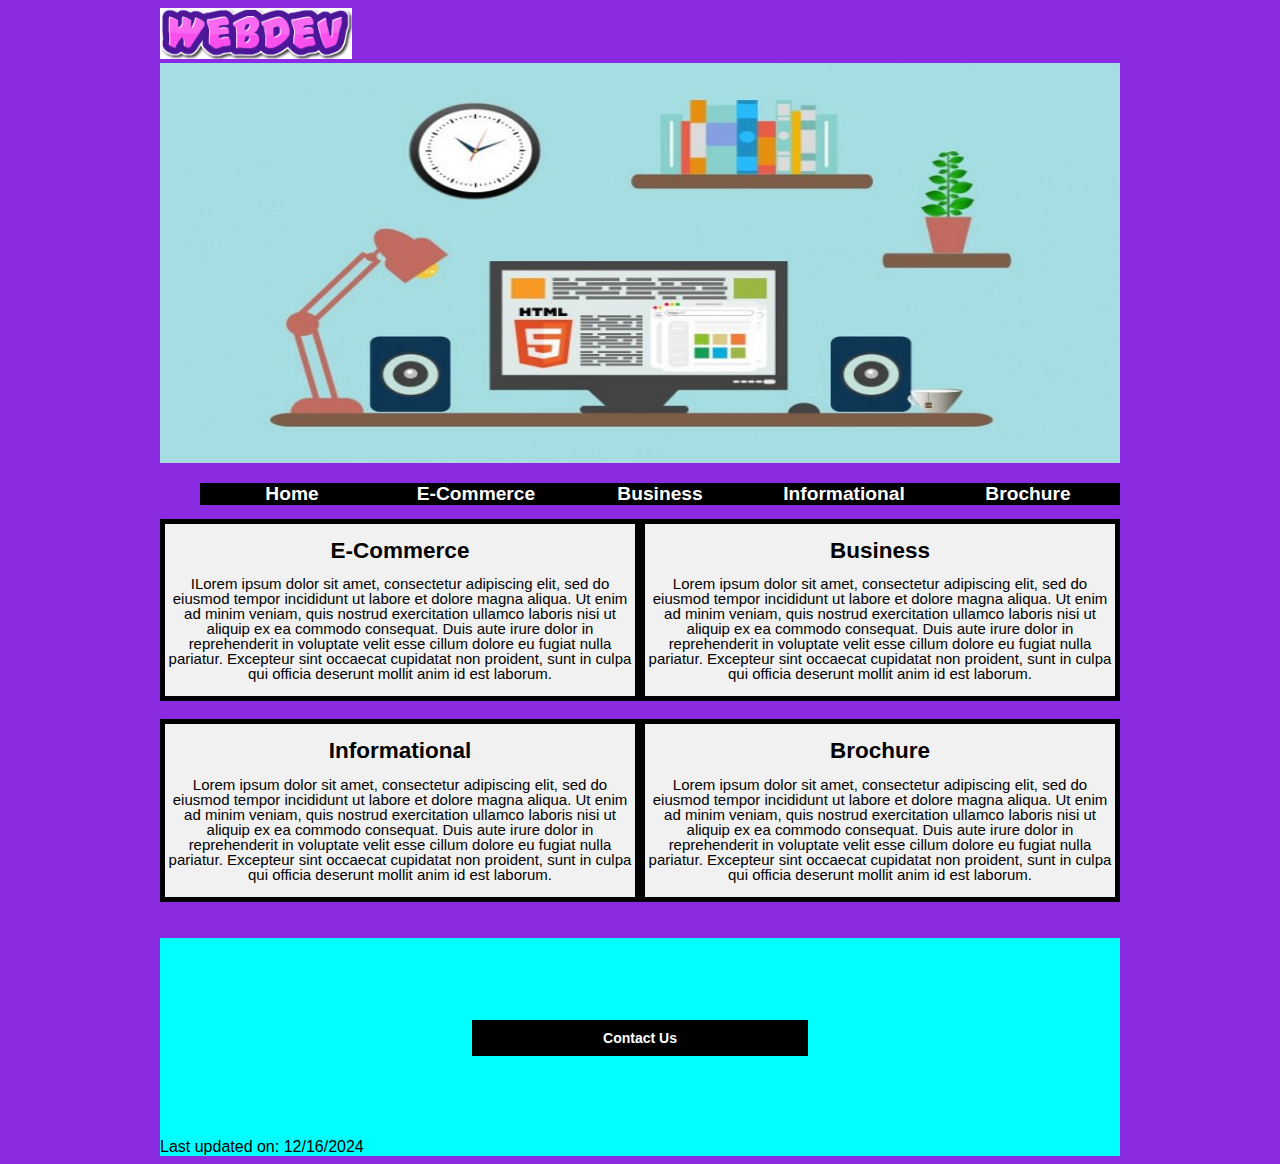
<file: index.html>
<!DOCTYPE html>
<html lang="zxx">
<head>
	<meta charset="utf-8">
	<meta name="keywords" content="E-Commerce, Business, Informational, Brochure">
	<link rel="stylesheet" href="style.css">
<title>WebDev</title>
</head>
<body>

<header>
    <img class="logo" src="webdev.png" alt="logo">
    <img class="banner" src="website-development.jpg" alt="banner">
    <nav class="horizontalNavigation">
	<ul>
		<li><a href="index.html">Home</a></li>
		<li><a href="e-commerce.html">E-Commerce</a></li>
		<li><a href="business.html">Business</a></li>
        <li><a href="informational.html">Informational</a></li>
        <li><a href="">Brochure</a></li>
	</ul>
</nav>
</header>
<br>
<br>
<div class="flex-container">
<div>
<h2>E-Commerce</h2>
<p>ILorem ipsum dolor sit amet, consectetur adipiscing elit, sed do eiusmod tempor incididunt ut labore et dolore magna aliqua. Ut enim ad minim veniam, quis nostrud exercitation ullamco laboris nisi ut aliquip ex ea commodo consequat. Duis aute irure dolor in reprehenderit in voluptate velit esse cillum dolore eu fugiat nulla pariatur. Excepteur sint occaecat cupidatat non proident, sunt in culpa qui officia deserunt mollit anim id est laborum. </p>
</div>
<div>
<h2>Business</h2>
<p>Lorem ipsum dolor sit amet, consectetur adipiscing elit, sed do eiusmod tempor incididunt ut labore et dolore magna aliqua. Ut enim ad minim veniam, quis nostrud exercitation ullamco laboris nisi ut aliquip ex ea commodo consequat. Duis aute irure dolor in reprehenderit in voluptate velit esse cillum dolore eu fugiat nulla pariatur. Excepteur sint occaecat cupidatat non proident, sunt in culpa qui officia deserunt mollit anim id est laborum.</p>
</div>
</div>
<br>
<div class="flex-container2">
    <div>
    <h2>Informational</h2>
    <p>Lorem ipsum dolor sit amet, consectetur adipiscing elit, sed do eiusmod tempor incididunt ut labore et dolore magna aliqua. Ut enim ad minim veniam, quis nostrud exercitation ullamco laboris nisi ut aliquip ex ea commodo consequat. Duis aute irure dolor in reprehenderit in voluptate velit esse cillum dolore eu fugiat nulla pariatur. Excepteur sint occaecat cupidatat non proident, sunt in culpa qui officia deserunt mollit anim id est laborum.</p>
    </div>
    <div>
    <h2>Brochure</h2>
    <p>Lorem ipsum dolor sit amet, consectetur adipiscing elit, sed do eiusmod tempor incididunt ut labore et dolore magna aliqua. Ut enim ad minim veniam, quis nostrud exercitation ullamco laboris nisi ut aliquip ex ea commodo consequat. Duis aute irure dolor in reprehenderit in voluptate velit esse cillum dolore eu fugiat nulla pariatur. Excepteur sint occaecat cupidatat non proident, sunt in culpa qui officia deserunt mollit anim id est laborum.</p>
    </div>
    </div>
    <br>
    <br>
    <footer>
        <div id="contactInfo">
            <a href="contact-us.html"><button class="block">Contact Us</button></a> 
            <br>  
        </div>
        <div id="lastUpdate">
      Last updated on: 12/16/2024 
        </div>
    </footer>
    
    </body>
    </html>
</file>
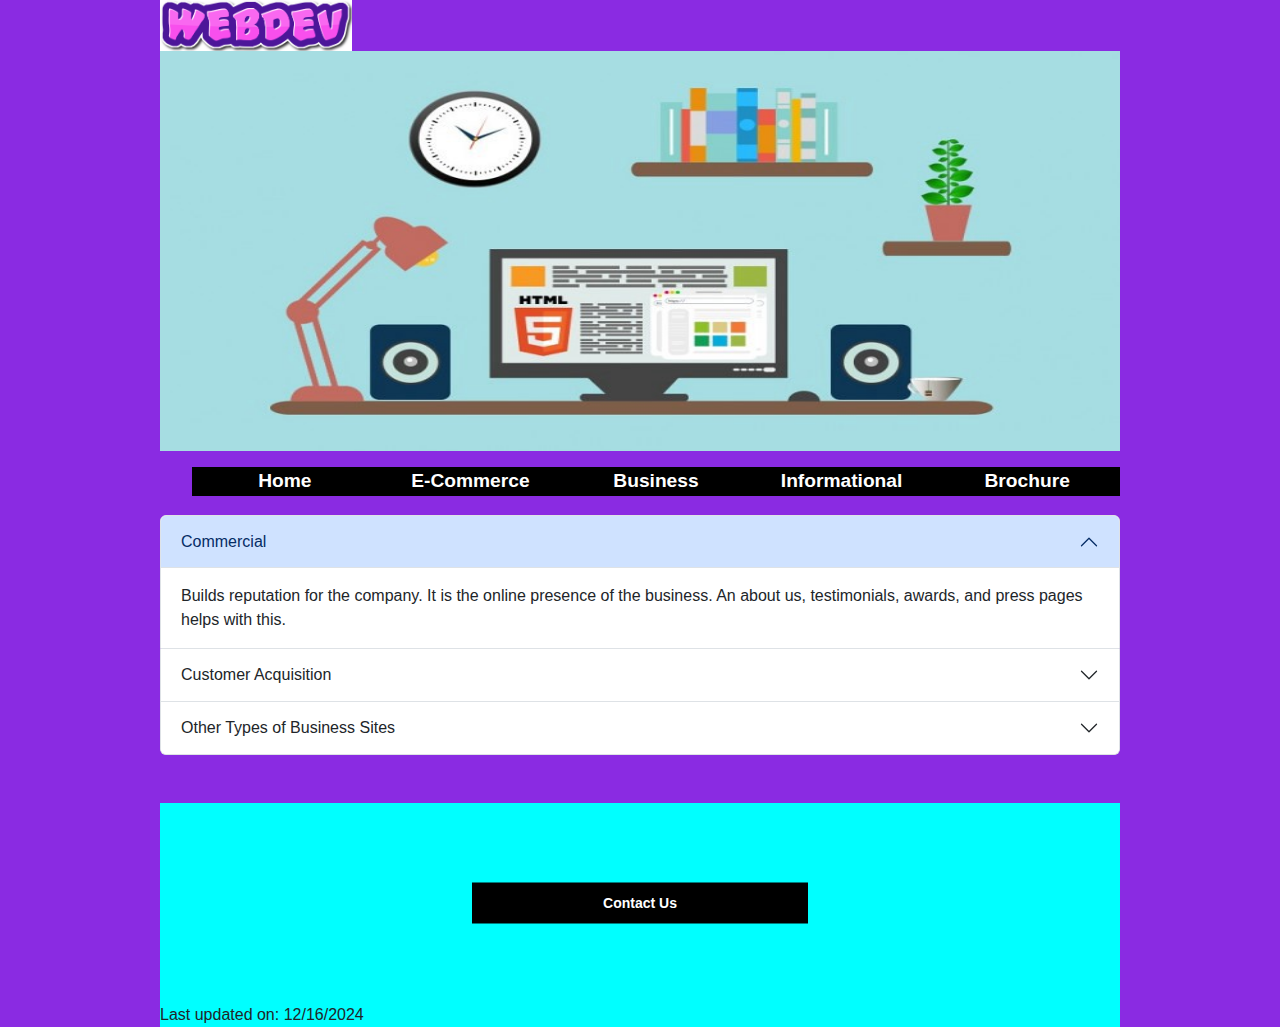
<file: business.html>
<!DOCTYPE html>
<html lang="zxx">
<head>
  <meta charset="utf-8">
  <meta name="viewport" content="width=device-width, initial-scale=1">
  <link href="https://cdn.jsdelivr.net/npm/bootstrap@5.3.3/dist/css/bootstrap.min.css" rel="stylesheet">
  <script src="https://cdn.jsdelivr.net/npm/bootstrap@5.3.3/dist/js/bootstrap.bundle.min.js"></script>
	<link rel="stylesheet" href="style.css">
<title>WebDev</title>
</head>
<body>

<header>
    <img class="logo" src="webdev.png" alt="logo">
    <img class="banner" src="website-development.jpg" alt="banner">
    <nav class="horizontalNavigation">
	<ul>
		<li><a href="index.html">Home</a></li>
		<li><a href="e-commerce.html">E-Commerce</a></li>
		<li><a href="business.html">Business</a></li>
        <li><a href="">Informational</a></li>
        <li><a href="">Brochure</a></li>
	</ul>
</nav>
</header>
<br>
<br>
<div class="accordion" id="accordionExample">
    <div class="accordion-item">
      <h2 class="accordion-header" id="headingOne">
        <button class="accordion-button" type="button" data-bs-toggle="collapse" data-bs-target="#collapseOne" aria-expanded="true" aria-controls="collapseOne">
          Commercial 
        </button>
      </h2>
      <div id="collapseOne" class="accordion-collapse collapse show" aria-labelledby="headingOne" data-bs-parent="#accordionExample">
        <div class="accordion-body">
    Builds reputation for the company. It is the online presence of the business. An about us, testimonials, awards, and press pages helps with this.    </div>
      </div>
    </div>
    <div class="accordion-item">
      <h2 class="accordion-header" id="headingTwo">
        <button class="accordion-button collapsed" type="button" data-bs-toggle="collapse" data-bs-target="#collapseTwo" aria-expanded="false" aria-controls="collapseTwo">
          Customer Acquisition
        </button>
      </h2>
      <div id="collapseTwo" class="accordion-collapse collapse" aria-labelledby="headingTwo" data-bs-parent="#accordionExample">
        <div class="accordion-body">
        Lead generation, getting new customers or clients to go to the site and fill out contact forms. Having landing pages and call to action buttons helps build your customer list.
        </div>
      </div>
    </div>
    <div class="accordion-item">
      <h2 class="accordion-header" id="headingThree">
        <button class="accordion-button collapsed" type="button" data-bs-toggle="collapse" data-bs-target="#collapseThree" aria-expanded="false" aria-controls="collapseThree">
          Other Types of Business Sites
        </button>
      </h2>
      <div id="collapseThree" class="accordion-collapse collapse" aria-labelledby="headingThree" data-bs-parent="#accordionExample">
        <div class="accordion-body">
         Restaurant, Travel, Membership, Booking, and Portfolio websites.
        </div>
      </div>
    </div>
  </div>
 
    <br>
    <br>
    <footer>
        <div id="contactInfo">
            <a href="contact-us.html"><button class="block">Contact Us</button></a> 
            <br>  
        </div>
        <div id="lastUpdate">
      Last updated on: 12/16/2024 
        </div>
    </footer>
    
    </body>
    </html>
</file>
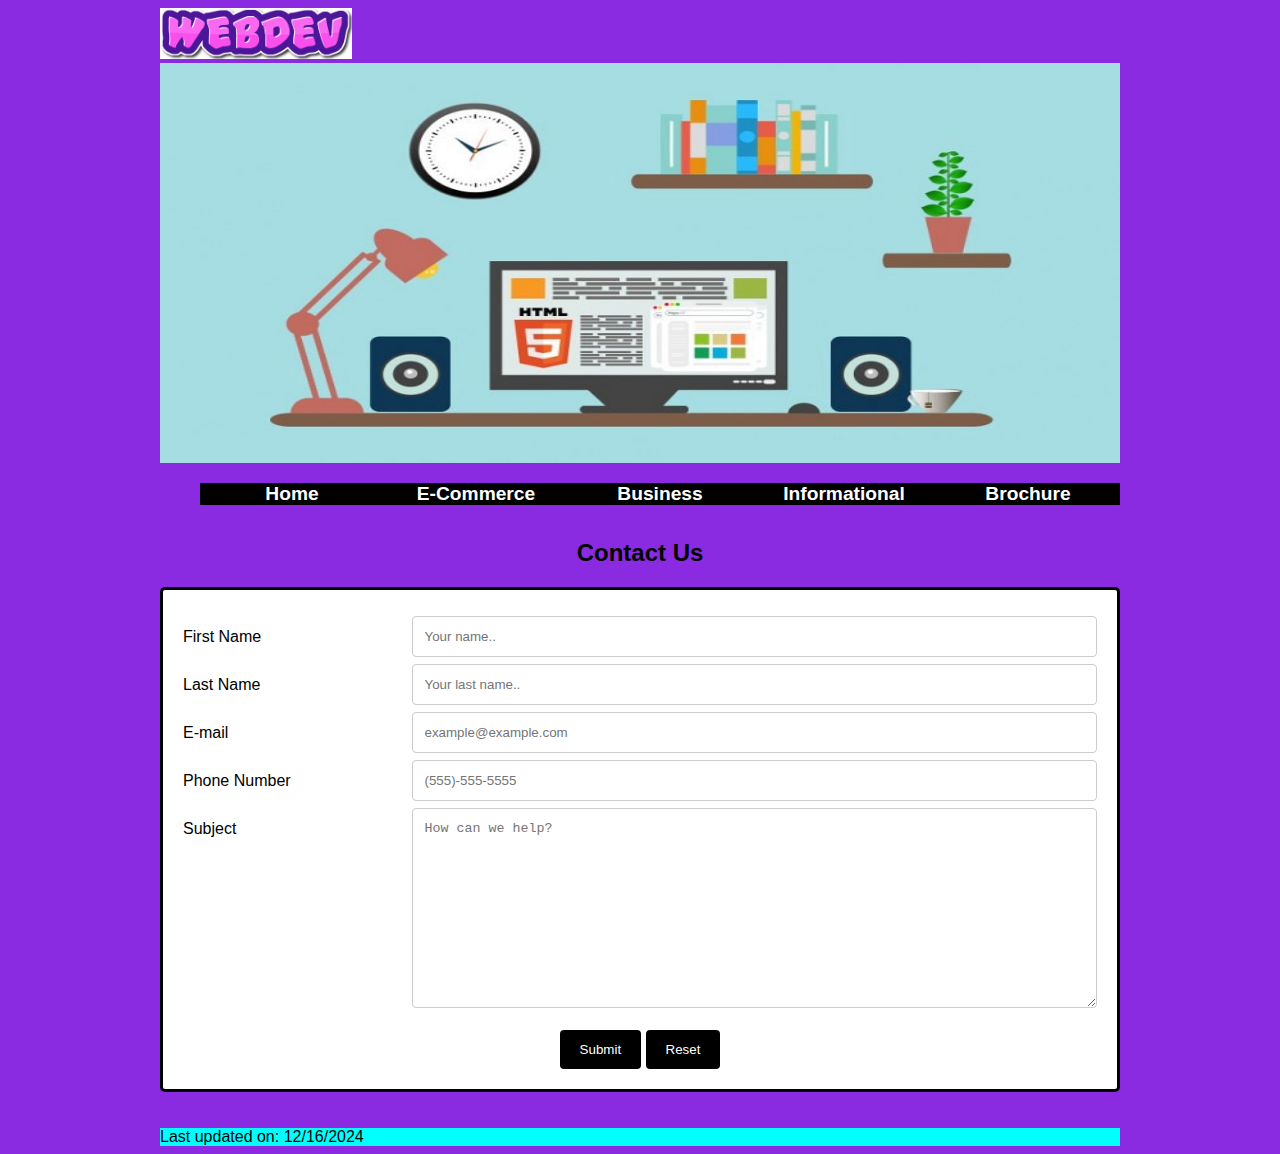
<file: contact-us.html>
<!DOCTYPE html>
<html lang="zxx">
<head>
	<meta charset="utf-8">
	<meta name="keywords" content="E-Commerce, Business, Informational, Brochure">
	<link rel="stylesheet" href="style.css">
<title>WebDev</title>
</head>
<body>

<header>
    <img class="logo" src="webdev.png" alt="logo">
    <img class="banner" src="website-development.jpg" alt="banner">
    <nav class="horizontalNavigation">
	<ul>
		<li><a href="index.html">Home</a></li>
		<li><a href="e-commerce.html">E-Commerce</a></li>
		<li><a href="business.html">Business</a></li>
        <li><a href="informational.html">Informational</a></li>
        <li><a href="">Brochure</a></li>
	</ul>
</nav>
</header>
<br>
<br>
<h2>Contact Us</h2>

<div class="container">
  <form action="/action_page.php">
  <div class="row">
    <div class="col-25">
      <label for="fname">First Name</label>
    </div>
    <div class="col-75">
      <input type="text" id="fname" name="firstname" placeholder="Your name..">
    </div>
  </div>
  <div class="row">
    <div class="col-25">
      <label for="lname">Last Name</label>
    </div>
    <div class="col-75">
      <input type="text" id="lname" name="lastname" placeholder="Your last name..">
    </div>
  </div>
  <div class="row">
    <div class="col-25">
      <label for="email">E-mail</label>
    </div>
    <div class="col-75">
        <input type="text" id="email" name="email" placeholder="example@example.com">
    </div>
  </div>
  <div class="row">
    <div class="col-25">
      <label for="phone">Phone Number</label>
    </div>
    <div class="col-75">
      <input type="text" id="phone" name="Phone" placeholder="(555)-555-5555">
    </div>
  </div>
  <div class="row">
    <div class="col-25">
      <label for="subject">Subject</label>
    </div>
    <div class="col-75">
      <textarea id="subject" name="subject" placeholder="How can we help?" style="height:200px"></textarea>
    </div>
  </div>
  <br>
  <div class="center">
    <input type="submit" value="Submit">
    &nbsp;
      <input type="reset" value="Reset">
  </div>
  </form>
</div>

    <br>
    <br>
    <footer>
        <div id="lastUpdate">
      Last updated on: 12/16/2024 
        </div>
    </footer>
    
    </body>
    </html>
</file>
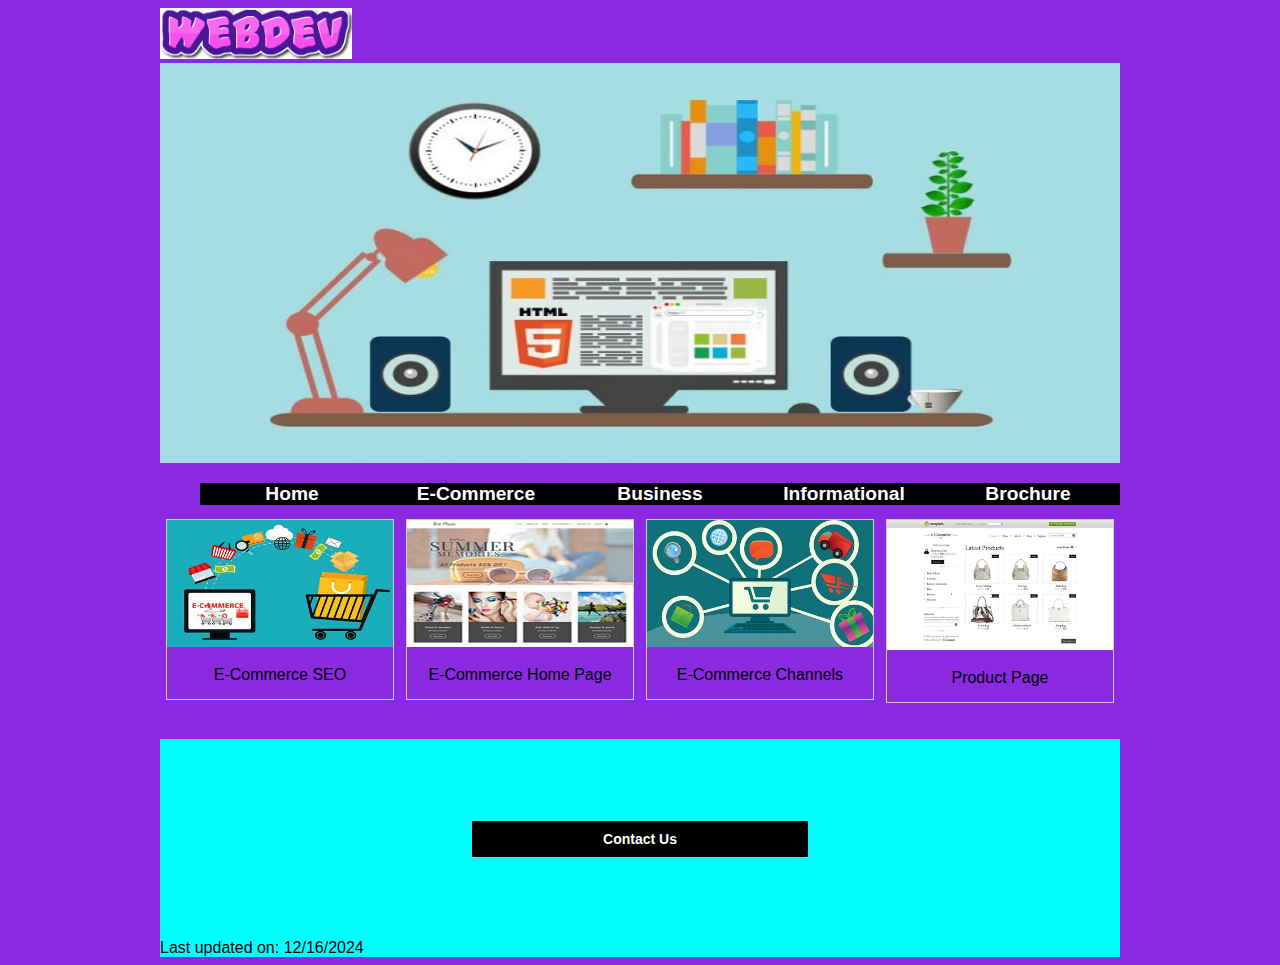
<file: e-commerce.html>
<!DOCTYPE html>
<html lang="zxx">
<head>
	<meta charset="utf-8">
	<meta name="keywords" content="E-Commerce, Business, Informational, Brochure">
	<link rel="stylesheet" href="style.css">
<title>WebDev</title>
</head>
<body>

<header>
    <img class="logo" src="webdev.png" alt="logo">
    <img class="banner" src="website-development.jpg" alt="banner">
    <nav class="horizontalNavigation">
	<ul>
		<li><a href="index.html">Home</a></li>
		<li><a href="e-commerce.html">E-Commerce</a></li>
		<li><a href="business.html">Business</a></li>
        <li><a href="informational.html">Informational</a></li>
        <li><a href="">Brochure</a></li>
	</ul>
</nav>
</header>
<br>
<br>
<div class="responsive">
    <div class="gallery">
      <a target="_blank" href="ecommerce-seo.jpg">
        <img src="ecommerce-seo.jpg" alt="E-Commerce-SEO" width="600" height="400">
      </a>
      <div class="desc">E-Commerce SEO</div>
    </div>
  </div>
  
  
  <div class="responsive">
    <div class="gallery">
      <a target="_blank" href="ecommerce-home-page-1.jpg">
        <img src="ecommerce-home-page-1.jpg" alt="E-Commerce-Home-Page" width="600" height="400">
      </a>
      <div class="desc">E-Commerce Home Page</div>
    </div>
  </div>
  
  <div class="responsive">
    <div class="gallery">
      <a target="_blank" href="ecommerce-channels.jpg">
        <img src="ecommerce-channels.jpg" alt="E-Commerce-Channels" width="600" height="400">
      </a>
      <div class="desc">E-Commerce Channels</div>
    </div>
  </div>
  
  <div class="responsive">
    <div class="gallery">
      <a target="_blank" href="product-page.jpg">
        <img src="product-page.jpg" alt="Product-page" width="600" height="400">
      </a>
      <div class="desc">Product Page</div>
    </div>
  </div>
  
  <div class="clearfix"></div>
  
    <br>
    <br>
    <footer>
        <div id="contactInfo">
            <a href="contact-us.html"><button class="block">Contact Us</button></a> 
            <br>  
        </div>
        <div id="lastUpdate">
      Last updated on: 12/16/2024 
        </div>
    </footer>
    
    </body>
    </html>
</file>
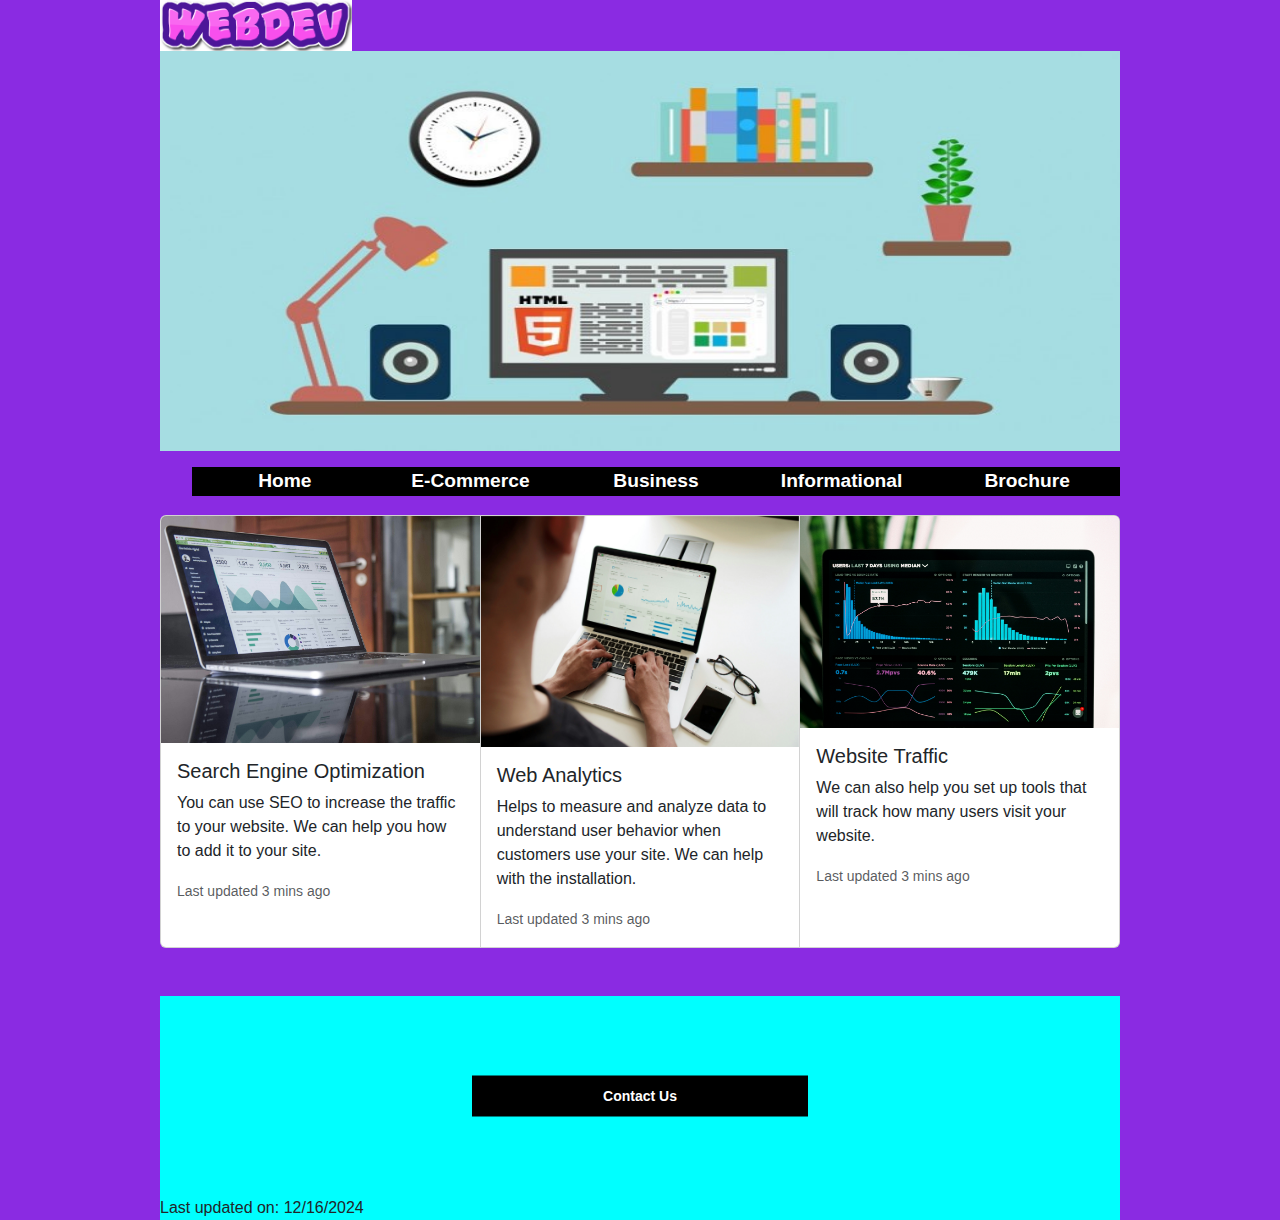
<file: informational.html>
<!DOCTYPE html>
<html lang="zxx">
<head>
  <meta charset="utf-8">
  <meta name="viewport" content="width=device-width, initial-scale=1">
  <link href="https://cdn.jsdelivr.net/npm/bootstrap@5.3.3/dist/css/bootstrap.min.css" rel="stylesheet">
  <script src="https://cdn.jsdelivr.net/npm/bootstrap@5.3.3/dist/js/bootstrap.bundle.min.js"></script>
	<link rel="stylesheet" href="style.css">
<title>WebDev</title>
</head>
<body>

<header>
    <img class="logo" src="webdev.png" alt="logo">
    <img class="banner" src="website-development.jpg" alt="banner">
    <nav class="horizontalNavigation">
	<ul>
		<li><a href="index.html">Home</a></li>
		<li><a href="e-commerce.html">E-Commerce</a></li>
		<li><a href="business.html">Business</a></li>
        <li><a href="informational.html">Informational</a></li>
        <li><a href="">Brochure</a></li>
	</ul>
</nav>
</header>
<br>
<br>
<div class="card-group">
    <div class="card">
      <img src="informational-1.jpg" class="card-img-top" alt="informational-1">
      <div class="card-body">
        <h5 class="card-title">Search Engine Optimization</h5>
        <p class="card-text">You can use SEO to increase the traffic to your website. We can help you how to add it to your site.</p>
        <p class="card-text"><small class="text-muted">Last updated 3 mins ago</small></p>
      </div>
    </div>
    <div class="card">
      <img src="informational-2.jpg" class="card-img-top" alt="informational-2">
      <div class="card-body">
        <h5 class="card-title">Web Analytics</h5>
        <p class="card-text">Helps to measure and analyze data to understand user behavior when customers use your site.
            We can help with the installation.
        </p>
        <p class="card-text"><small class="text-muted">Last updated 3 mins ago</small></p>
      </div>
    </div>
    <div class="card">
      <img src="informational-3.jpg" class="card-img-top" alt="informational-3">
      <div class="card-body">
        <h5 class="card-title">Website Traffic</h5>
        <p class="card-text">We can also help you set up tools that will track how many users visit your website.</p>
        <p class="card-text"><small class="text-muted">Last updated 3 mins ago</small></p>
      </div>
    </div>
  </div>
    <br>
    <br>
    <footer>
        <div id="contactInfo">
            <a href="contact-us.html"><button class="block">Contact Us</button></a> 
            <br>  
        </div>
        <div id="lastUpdate">
      Last updated on: 12/16/2024 
        </div>
    </footer>
    
    </body>
    </html>
</file>
<file: style.css>
/* Logo */
.logo {
    width: 20%;
    height: 40%;

  }

/* Banner */
.banner {
    width: 100%;
    height: 400px;
}

body {
    background-color: blueviolet;
    font-family: Arial, Helvetica, sans-serif;
    max-width: 960px;
    min-width: 640px;
    width: 100%;
    margin-left: auto;
    margin-right: auto;
    }

    /* Body Header Styles */



section#leftColumn {
    clear: left;
    float: left;
    width: 50%;
    background-color: black;
    color: #fff;
}

section#rightColumn {
    float: left;
    width: 50%;
    background-color: #fff;
    color: black;
}

section#leftColumn2 {
    clear: left;
    float: left;
    width: 50%;
    background-color: black;
    color: #fff;
}

section#rightColumn2 {
    float: left;
    width: 50%;
    background-color: #fff;
    color: black;
}

section#rightColumn2 img {
    display: block;
    width: 300px;
    height: 250px;
    

}

section#leftColumn2 img {
    display: block;
    width: 300px;
    height: 250px;
    

}

.center {
    display: block;
    margin-left: auto;
    margin-right: auto;
    width: 50%;
  }

/* 
section#rightColumn > nav.horizontalNavigation li {
    width: 25%;
}
*/

/* Horizontal Navigation Styles */

nav.horizontalNavigation a:hover {
	background-color: aqua; 
	color: #fff;
    font-weight: bold;
    font-size: larger;
	}
 
  body > header > nav.horizontalNavigation li {
    width: 20%;

  }

 

  nav.horizontalNavigation li {
    list-style-type: none;
    float: left;
    background-color: black;
    width: 100%;
  }

  nav.horizontalNavigation a {
    display: block;
    text-align: center;
    color: #fff;
    text-decoration: none;
    font-weight: bold;
    font-size: larger;
  }
 
/* H2 Header */
h2 {
  text-align: center;
}

/* Flex Container */
.flex-container {
    display: flex;
    flex-wrap: nowrap;
    background-color: black;
  }
  
  .flex-container > div {
    background-color: #f1f1f1;
    width: 100%;
    margin: 5px;
    text-align: center;
    line-height: 100%;
    font-size: 15px;
  }

/* Flex Container 2*/
.flex-container2 {
    display: flex;
    flex-wrap: nowrap;
    background-color: black;
  }
  
  .flex-container2 > div {
    background-color: #f1f1f1;
    width: 100%;
    margin: 5px;
    text-align: center;
    line-height: 100%;
    font-size: 15px;
  }
 
/* Contact Us Button */
.block {
  display: block;
  position: absolute;
  top: 50%;
  left: 50%;
  -ms-transform: translate(-50%, -50%);
  transform: translate(-50%, -50%);
  width: 35%;
  border: none;
  background-color: #000;
  color: white;
  padding: 10px 20px;
  font-size: 14px;
  font-weight: bold;
  cursor: pointer;
  text-align: center;
}

.block:hover {
  background-color: #ddd;
  color: black;
}

/* Footer */
footer {

  background-color: aqua;

}

footer > nav.verticalNavigation {
  float: left;
  width: 22%;
}

footer > div#contactInfo {
  height: 200px;
  position: relative;
}

footer::after {
  clear: both;
  content: "";
  display: table;

}

/* Contact Form */
* {
  box-sizing: border-box;
}

input[type=text], select, textarea {
  width: 100%;
  padding: 12px;
  border: 1px solid #ccc;
  border-radius: 4px;
  resize: vertical;
}

label {
  padding: 12px 12px 12px 0;
  display: inline-block;
}

input[type=submit], input[type=reset] {
  background-color: #000;
  color: white;
  padding: 12px 20px;
  border: none;
  border-radius: 4px;
  cursor: pointer;
}

input[type=submit]:hover, input[type=reset]:hover {
  background-color: gray;
}

.center {
  display: flex;
  justify-content: center;
  align-items: center;

}

.container {
  border-radius: 5px;
  background-color: #fff;
  padding: 20px;
  border-style: solid;
}

.col-25 {
  float: left;
  width: 25%;
  margin-top: 6px;
}

.col-75 {
  float: left;
  width: 75%;
  margin-top: 6px;
}

/* Clear floats after the columns */
.row::after {
  content: "";
  display: table;
  clear: both;
}

/* Responsive layout - when the screen is less than 600px wide, make the two columns stack on top of each other instead of next to each other */
@media screen and (max-width: 600px) {
  .col-25, .col-75, input[type=submit] {
    width: 100%;
    margin-top: 0;
  }
}

/* Responsive CSS Gallery */

div.gallery {
  border: 1px solid #ccc;
}

div.gallery:hover {
  border: 1px solid #777;
}

div.gallery img {
  width: 100%;
  height: auto;
}

div.desc {
  padding: 15px;
  text-align: center;
}

* {
  box-sizing: border-box;
}

.responsive {
  padding: 0 6px;
  float: left;
  width: 24.99999%;
}

@media only screen and (max-width: 700px) {
  .responsive {
    width: 49.99999%;
    margin: 6px 0;
  }
}

@media only screen and (max-width: 500px) {
  .responsive {
    width: 100%;
  }
}

.clearfix:after {
  content: "";
  display: table;
  clear: both;
}
</file>
